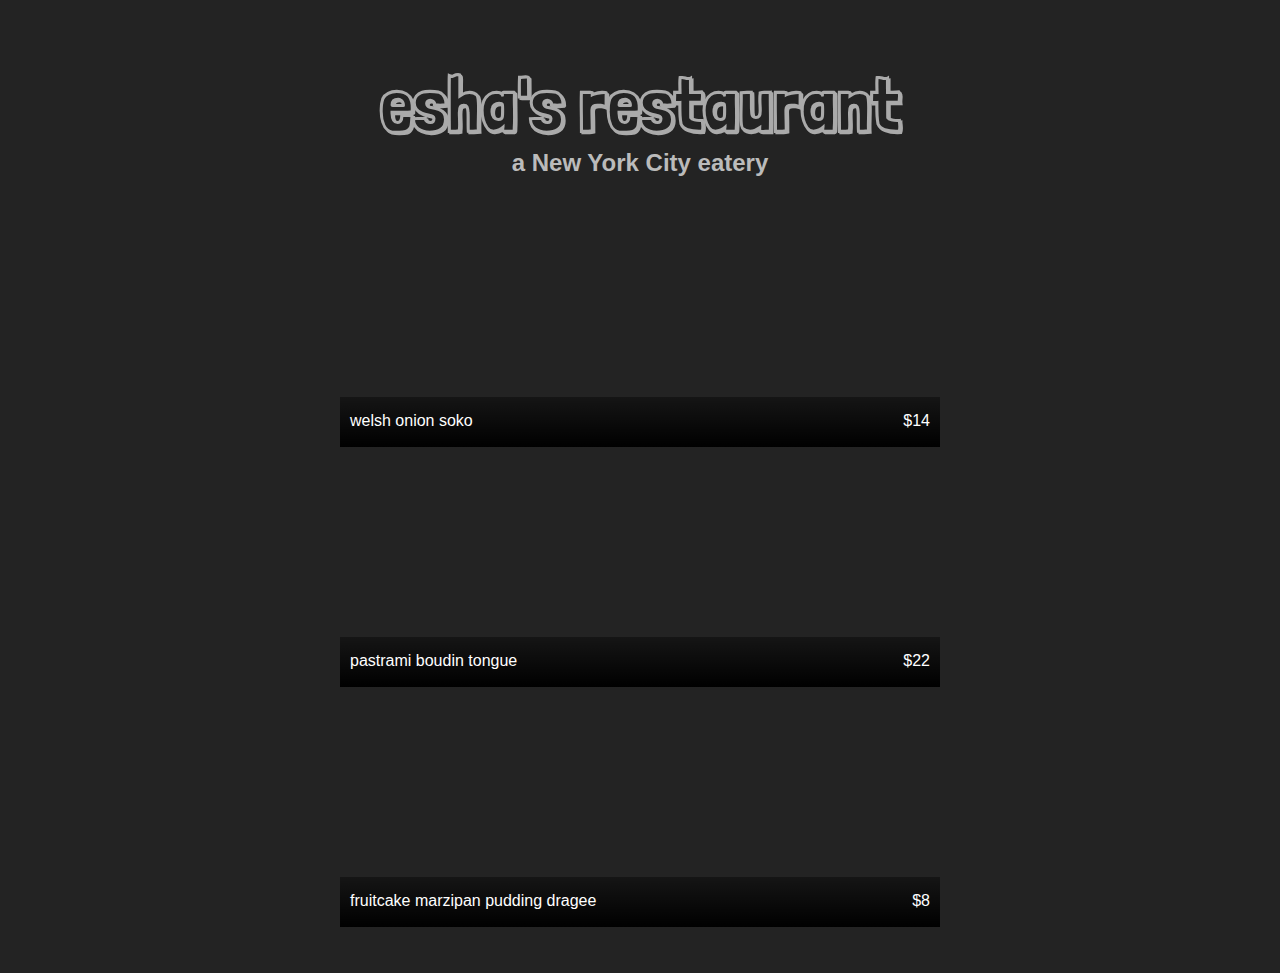
<file: businessWebsitePractice.html>
<!--This is a framework for a Business website....Southern Flooring...?-->

<!DOCTYPE html>
<head>
<script src="jquery.js"></script>
<link href='https://fonts.googleapis.com/css?family=Londrina+Shadow' rel='stylesheet' type='text/css'>
<style>
body {
  font-family: helvetica, sans-serif;
  margin: 0 auto;
  max-width: 600px;
  background: #232323;
}
div {
  height: 200px;
  background-size: cover;
  position: relative;
  margin: 40px 0 0 0;
  border-radius: 12px;
}
h1 {
  font-family: 'Londrina Shadow', cursive;
  text-align: center;
  font-size: 75px;
  color: #aaaaaa;
  margin: 60px 0 0 0;
}
h2 {
  text-align: center;
  color: #bbbbbb;
  margin: 0px 0 70px 0;
}
p {
  color: rgba(255,255,255,1);
  background: black;
  background: linear-gradient(bottom, rgba(0,0,0,1), rgba(0,0,0,.4));
  background: -webkit-linear-gradient(bottom, rgba(0,0,0,1), rgba(0,0,0,.4));
  background: -moz-linear-gradient(bottom, rgba(0,0,0,1), rgba(0,0,0,.4));
  padding: 10px;
  line-height: 28px;
  text-align: justify;
  position: absolute;
  bottom: 0;
  margin: 0;
  height: 30px;
  transition: height .5s;
  -webkit-transition: height .5s;
  -moz-transition: height .5s;
}

small {
  opacity: 0;
}

.show-description p {
  height: 150px;
}

.show-description small {
  opacity: 1;
}

.first{
  background-image: url("http://dash.ga.co/assets/firstcourse.jpg");
}
.second{
  background-image: url("http://dash.ga.co/assets/secondcourse.jpg");
}
.dessert{
  background-image: url("http://dash.ga.co/assets/dessertcourse.jpg");
}
.price {
  float: right;
}
@media (max-width: 500px) {
  h1 {
    font-size: 50px;
    margin-top: 20px;
    line-height: 40px;
  }
  h2 {
    font-size: 20px;
    margin: 20px 0 30px 0;
  }
  div {
    margin: 20px 12px 0 12px;
  }
  p {
    font-size: 20px;
    line-height: 24px;
  }
  small {
    font-size: 16px;
  }
}

</style>

</head>

<body>
<h1>esha's restaurant</h1>
<h2>a New York City eatery</h2>
<div class="first">
  <p>welsh onion soko <span class="price">$14</span><br />
  <small>Mustard sierra leone bologi kale chard beet greens black-eyed pea sorrel amaranth garlic tigernut spring onion summer purslane asparagus lentil. </small></p>
</div>

<div class="second">
  <p>pastrami boudin tongue <span class="price">$22</span><br />
  <small>Tri-tip capicola kielbasa salami brisket chicken rump strip steak drumstick. Meatloaf chuck boudin ribeye pork jowl. Andouille bacon jowl meatloaf pork loin prosciutto bresaola.</small></p>
</div>
  
<div class="dessert">
  <p>fruitcake marzipan pudding dragee <span class="price">$8</span><br />
  <small>Lollipop tart cotton candy jelly-o carrot cake apple pie cupcake. Jelly-o bear claw ice cream candy canes.</small></p>
</div>

<script>
  $('div').on('click', function() {
      $(this).toggleClass('show-description');
  });
</script>

</body>
</file>
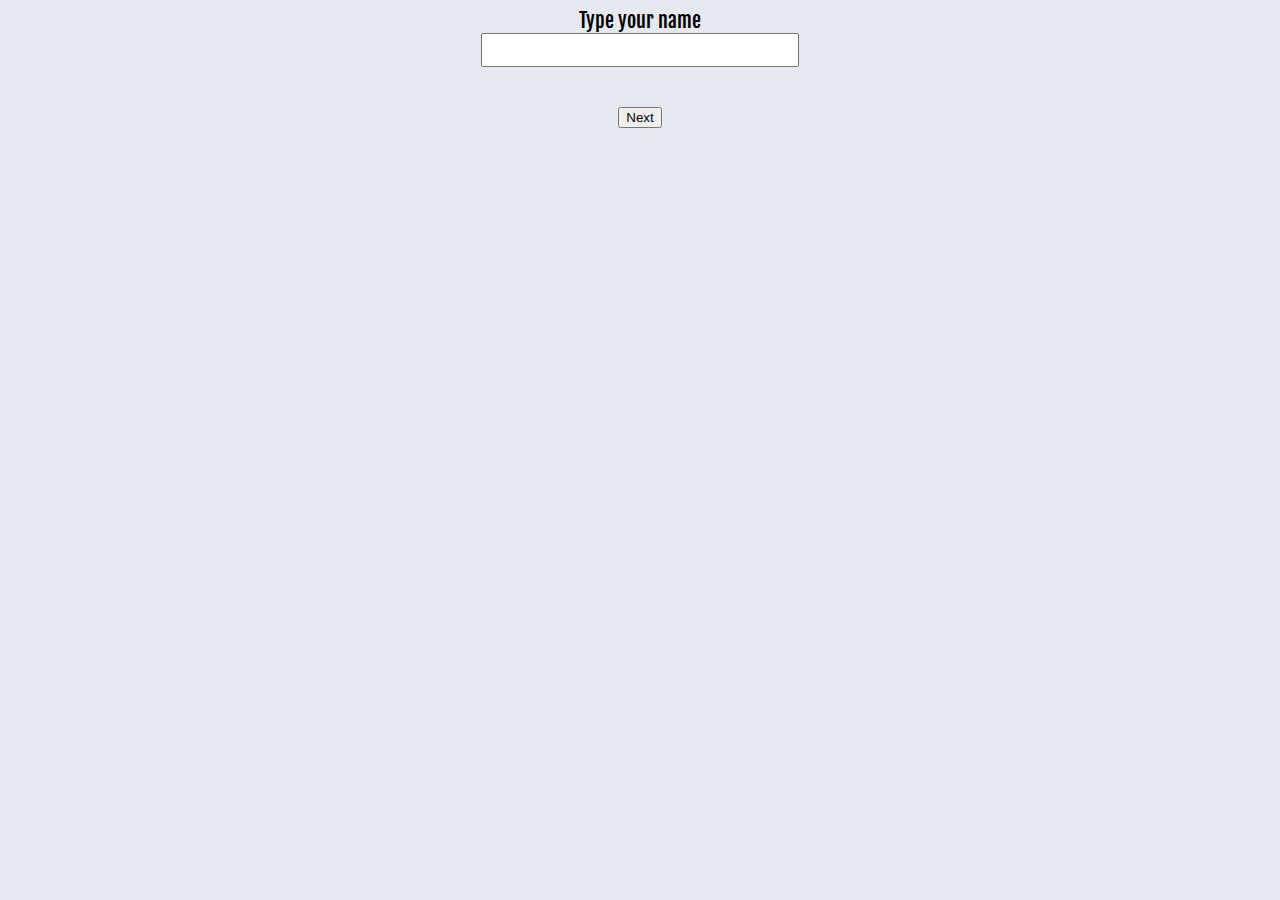
<file: madlib.html>
<!DOCTYPE html>

<head>
    <script src="jquery.js"></script>
	<link href='https://fonts.googleapis.com/css?family=Fjalla+One' rel='stylesheet' type='text/css'>
	<link href='https://fonts.googleapis.com/css?family=Shadows+Into+Light' rel='stylesheet' type='text/css'>
	<style>
	body {
 		text-align: center;
 		font-family: 'Fjalla One';
 		font-size: 20px;
 		background: #e6eaf0;
	}
	button{
 		margin: 40px; 
	}
	input{
 		font-size: 24px; 
	}
	.fill{
 		background: white;
 		color: red;
 		border-bottom: 2px black solid;
 		font-family: 'Shadows Into Light';
 		padding: 0 6px;
 		margin: 4px;
	}
	</style>
</head>

<body>
<div class="prompt"></div>
<button>Next</button>
<script>
// List of prompts for the user
var prompts = [
	'Type your name',
	'Type an adjective',
	'Type a noun'
   ];

var answers=[];
// Keep track of current prompt we're on
var currentPrompt = 0;

// A function that will call the next prompt
var nextPrompt = function() {
  //if there's no answer in the form
  if (currentPrompt != 0){
    answers.push($('input').val());
  }
	// if there is a next prompt
	if (currentPrompt < prompts.length) {
		// put first prompt in all html elements with class 
		$('.prompt').html(prompts[currentPrompt] +'<br><input type="text">');
		// move the next prompt into variable currentPrompt 
		currentPrompt = currentPrompt + 1;
	}
	//or else if we're at the end of the array
	else {
		// put a new message into the html.
		showFinal();
	}
}

//puts user answers into HTML
var showFinal = function() {
  $('.prompt').html('This is the story of <span class="fill">'+answers[0]+'</span> and the <span class="fill">'+answers[1]+'</span> <span class="fill">'+answers[2]+'</span>.');
  $('button').hide();
}
// run nextPrompt function when button is clicked
$('button').click(function() {
	nextPrompt();
});

// Show the first prompt as soon as js loads
nextPrompt();
</script>

</body>
</file>
